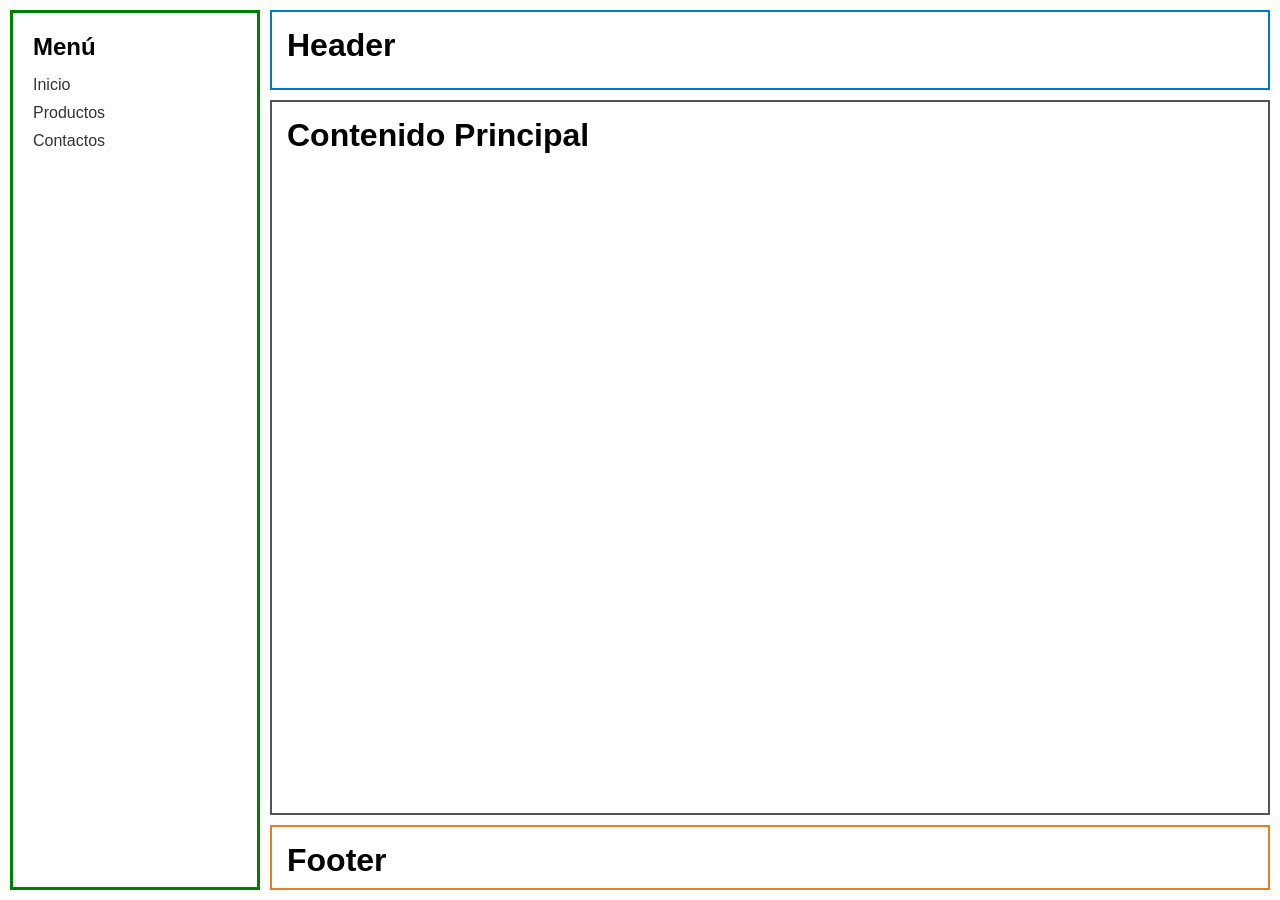
<file: clase2/index.html>
<!DOCTYPE html>
<html lang="es">
<head>
    <meta charset="UTF-8">
    <meta name="viewport" content="width=device-width, initial-scale=1.0">
    <title>Distribución Grid</title>
    <link rel="stylesheet" href="estilos.css">
</head>
<body>

    <!-- Contenedor padre del Grid -->
    <div class="contenedor">
        
        <aside class="menu">
            <h1>Menú</h1>
            <nav>
                <a href="#">Inicio</a>
                <a href="#">Productos</a>
                <a href="#">Contactos</a>
            </nav>
        </aside>

        <header id="header">
            <h1>Header</h1>
        </header>

        <main id="main">
            <h1>Contenido Principal</h1>
        </main>

        <footer id="footer">
            <h1>Footer</h1>
        </footer>

    </div>

</body>
</html>
</file>
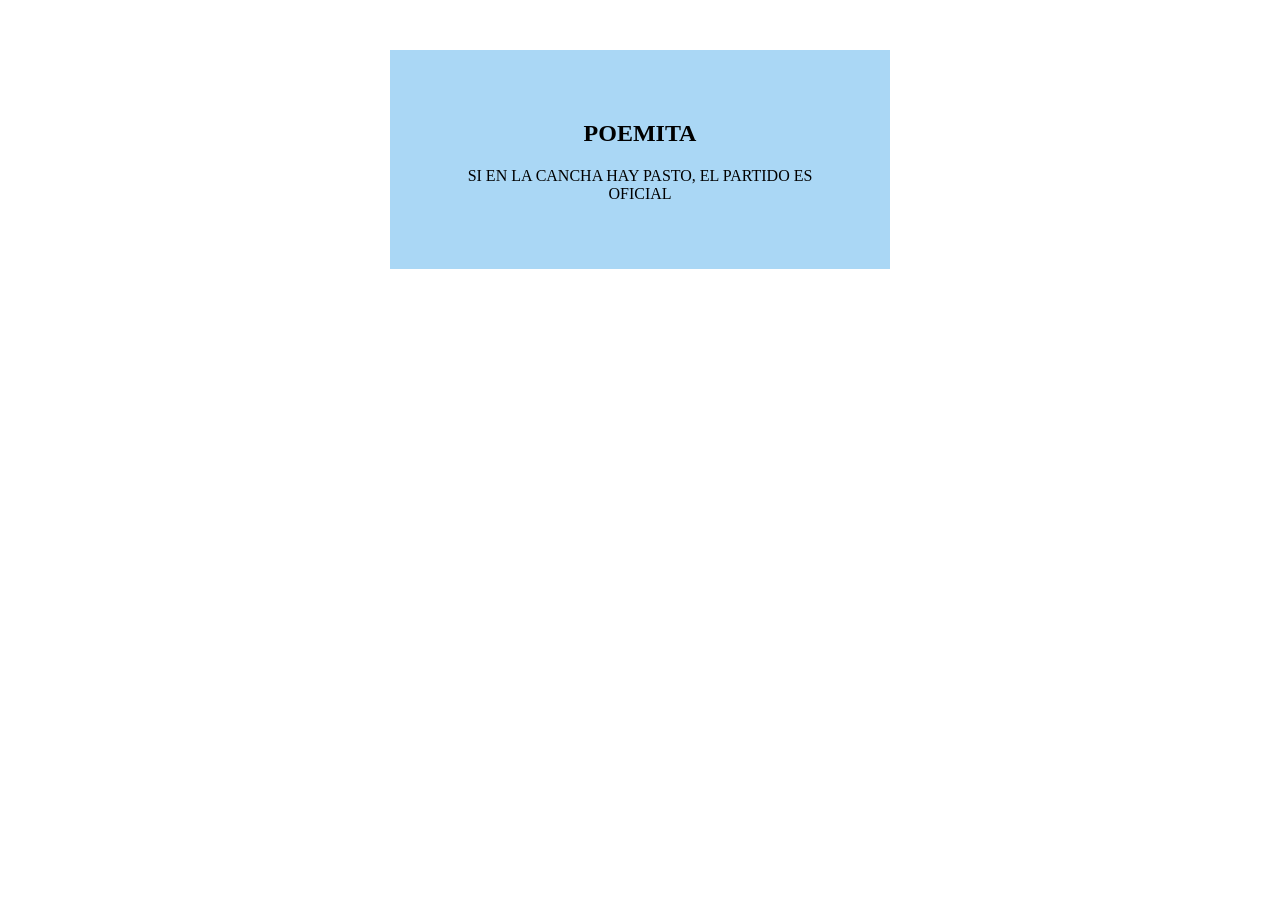
<file: ejemplo2/index.html>
<!DOCTYPE html>
<html lang="en">
<head>
    <meta charset="UTF-8">
    <meta name="viewport" content="width=device-width, initial-scale=1.0">
    <title>Document</title>
    <link rel="stylesheet" href="estilos.css">
</head>
<body>
    <div class="caja">
        <h2>POEMITA</h2>
        <p>SI EN LA CANCHA HAY PASTO, EL PARTIDO ES OFICIAL</p>
    </div>
</body>
</html>
</file>
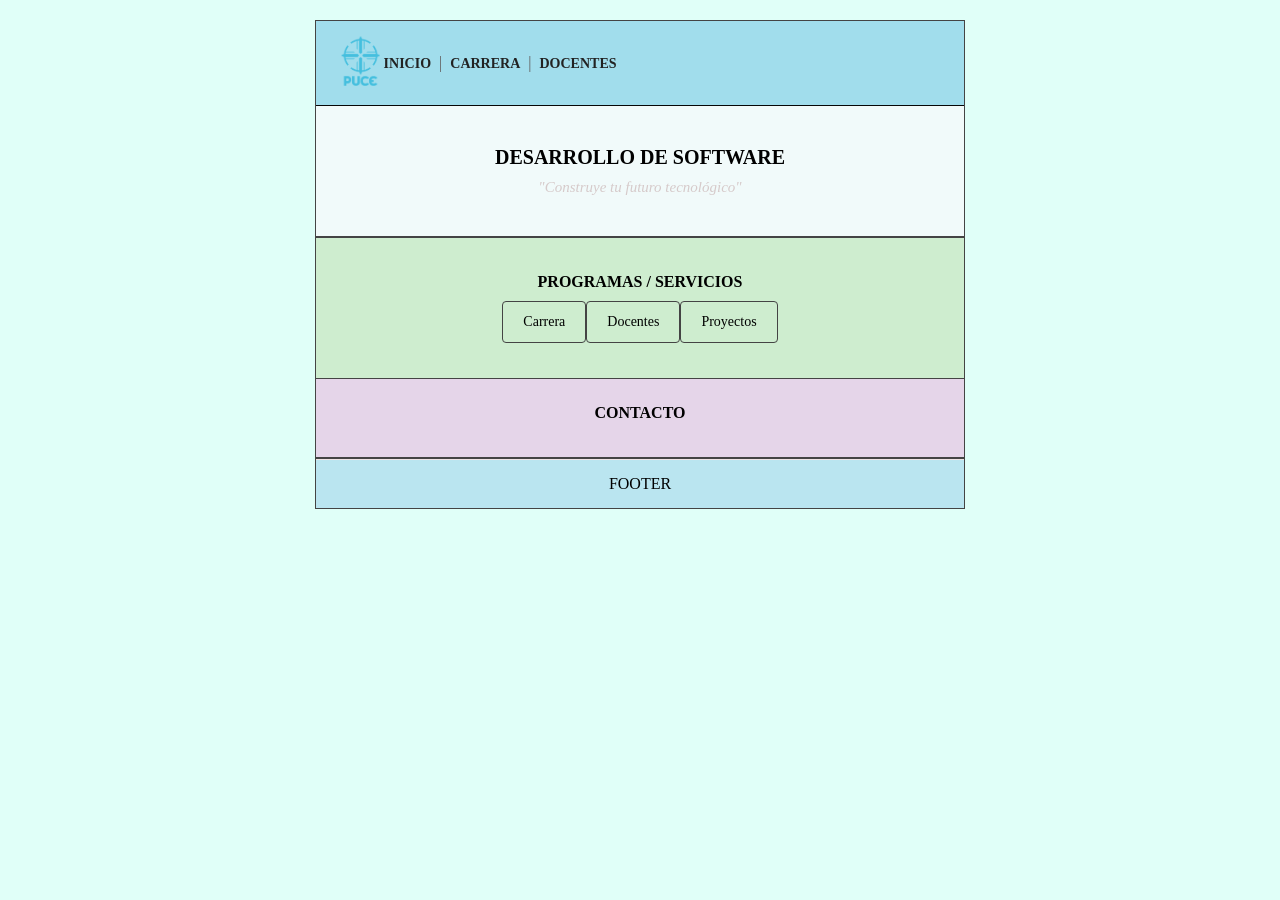
<file: practicaClase/index.html>
<!DOCTYPE html>
<html lang="es">
<head>
    <meta charset="UTF-8">
    <meta name="viewport" content="width=device-width, initial-scale=1.0">
    <title>Desarrollo de Software</title>
    <link rel="stylesheet" href="estilos.css">
</head>
<body>

    
    <div class="contenedor-principal">

        
        <header class="barra-navegacion">
            <div class="logo">
                <img src="img/PUCESI.png" alt="Logo de la institución" height="50">
            </div>
            <nav class="menu">
                <a href="#inicio">INICIO</a>
                <span>|</span>
                <a href="#carrera">CARRERA</a>
                <span>|</span>
                <a href="#docentes">DOCENTES</a>
            </nav>
        </header>
        
        <section class="seccion-central" id="inicio">
            <h1>DESARROLLO DE SOFTWARE</h1>
            <p>"Construye tu futuro tecnológico"</p>
        </section>
        
        <section class="seccion-servicios">
            <h2>PROGRAMAS / SERVICIOS</h2>
            <div class="cajas-servicios">
                <div class="tarjeta">Carrera</div>
                <div class="tarjeta">Docentes</div>
                <div class="tarjeta">Proyectos</div>
            </div>
        </section>
        
        <section class="seccion-contacto" id="contacto">
            <h2>CONTACTO</h2>
        </section>

        
        <footer>
            <p>FOOTER</p>
        </footer>

    </div>

</body>
</html>
</file>
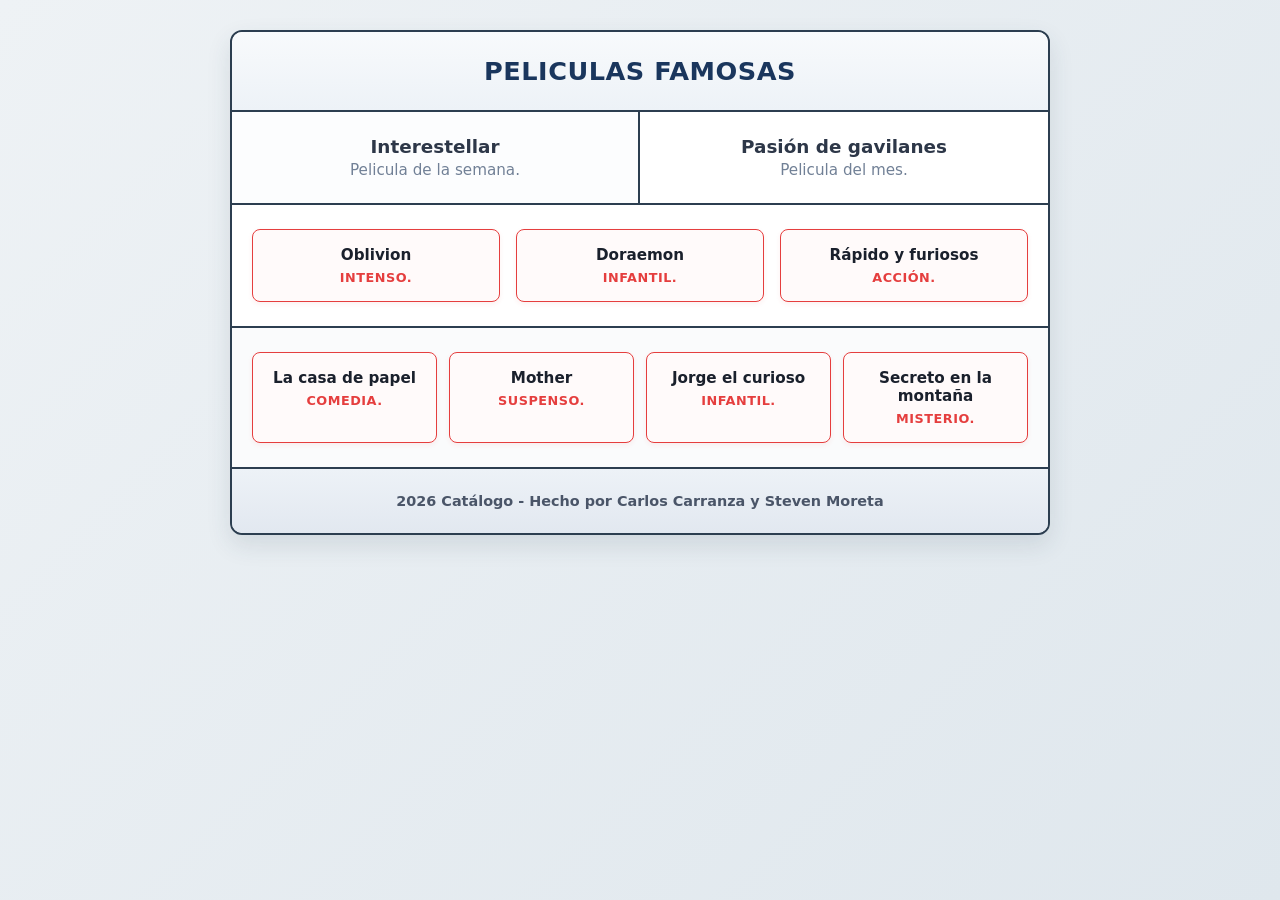
<file: practicaClase2/index.html>
<!DOCTYPE html>
<html lang="es">
<head>
<meta charset="UTF-8">
<meta name="viewport" content="width=device-width, initial-scale=1.0">
<title>PELICULAS FAMOSAS</title>
<link rel="stylesheet" href="estilos.css">
</head>
<body>

<div class="contenedor-principal">

    
    <header class="bloque header">
    <h1>PELICULAS FAMOSAS</h1>
    </header>

    
    <section class="bloque seccion-doble">
    <div class="columna">
        <h2>Interestellar</h2>
        <p>Pelicula de la semana.</p>
    </div>
    <div class="columna">
        <h2>Pasión de gavilanes</h2>
        <p>Pelicula del mes.</p>
    </div>
    </section>

    
    <section class="bloque fila-tres">
    <div class="tarjeta-roja">
        <h3>Oblivion</h3>
        <p>Intenso.</p>
    </div>
    <div class="tarjeta-roja">
        <h3>Doraemon</h3>
        <p>Infantil.</p>
    </div>
    <div class="tarjeta-roja">
        <h3>Rápido y furiosos</h3>
        <p>Acción.</p>
    </div>
    </section>

    
    <section class="bloque fila-cuatro">
    <div class="tarjeta-roja">
        <h4>La casa de papel</h4>
        <p>Comedia.</p>
    </div>
    <div class="tarjeta-roja">
        <h4>Mother</h4>
        <p>Suspenso.</p>
    </div>
    <div class="tarjeta-roja">
        <h4>Jorge el curioso</h4>
        <p>Infantil.</p>
    </div>
    <div class="tarjeta-roja">
        <h4>Secreto en la montaña</h4>
        <p>Misterio.</p>
    </div>
    </section>

    
    <footer class="bloque footer">
    <p> 2026 Catálogo - Hecho por Carlos Carranza y Steven Moreta</p>
    </footer>

</div>

</body>
</html>
</file>
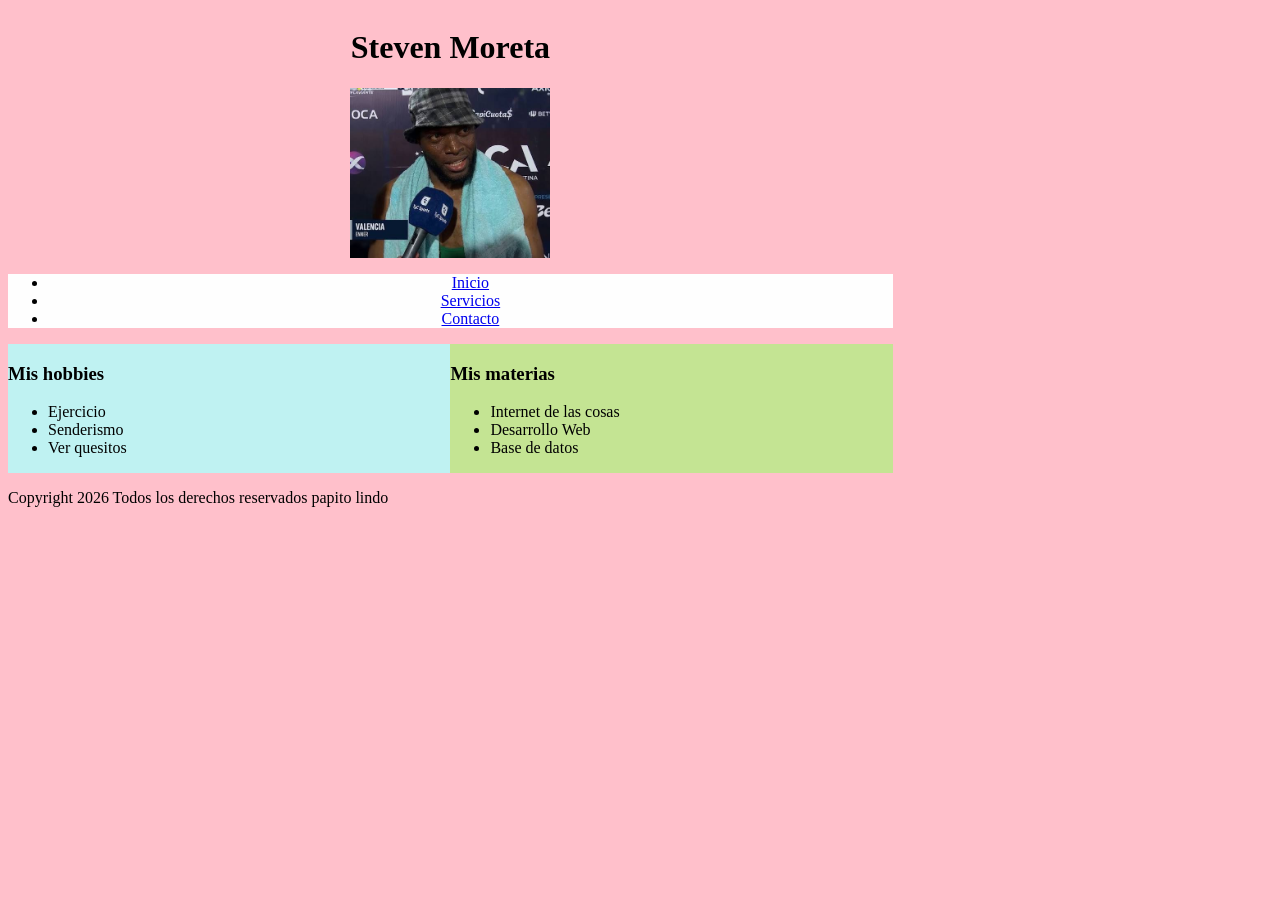
<file: clase1/PORTAFOLIO.html>
<!DOCTYPE html>
    <html lang="es">
    <head>
        <meta charset="UTF-8">
        <meta name="viewport" content="width=device-width, initial-scale=1.0">
        <title>Mi portafolio personal</title>
        <link rel="stylesheet" href="estilos.css">
    </head>
    <body>
        <main id="main">
            <header>
                <h1>Steven Moreta</h1>
                <img src="img/enner.jpg" alt="Foto de perfil de Steven Moreta" width="200" height="170">
                <nav>
                    <div class="navegacion">
                        <ul>
                        <li><a href="#inicio">Inicio</a></li>
                        <li><a href="#servicios">Servicios</a></li>
                        <li><a href="#contacto">Contacto</a></li>
                        </ul>
                    </div>
                </nav>
            </header>
            
            <section>
                <div class="contenedor-columnas">
                    <div class="principal">
                        <h3>Mis hobbies</h3>
                        <ul>
                            <li>Ejercicio</li>
                            <li>Senderismo</li>
                            <li>Ver quesitos</li>
                        </ul>
                    </div>

                    <div class="principal2">
                        <h3>Mis materias</h3>
                        <ul>
                            <li>Internet de las cosas</li>
                            <li>Desarrollo Web</li>
                            <li>Base de datos</li>
                        </ul>
                    </div>
                </div>   
            </section>

            <footer>
                <p>Copyright 2026 Todos los derechos reservados papito lindo</p>
            </footer>
        </main>
    </body>
    </html>
</file>
<file: clase2/estilos.css>
* {
    margin: 0;
    padding: 0;
    box-sizing: border-box;
    font-family: Arial, sans-serif;
}

/* 1. Definir la cuadrícula en el contenedor padre */
.contenedor {
    display: grid;
    /* 2 columnas: la 1ª fija de 250px (menú) y la 2ª ocupa el resto */
    grid-template-columns: 250px 1fr;
    /* 3 filas: encabezado (80px), contenido (1fr), pie (65px) */
    grid-template-rows: 80px 1fr 65px;
    min-height: 100vh;
    gap: 10px;
    padding: 10px;
}

/* 2. Ubicación del Aside: Ocupa la columna 1 y las 3 filas */
.menu {
    grid-column: 1;
    grid-row: 1 / 4;
    border: 3px solid green;
    padding: 20px;
}

.menu nav {
    display: flex;
    flex-direction: column;
    gap: 10px;
    margin-top: 15px;
}

.menu nav a {
    text-decoration: none;
    color: #333;
}

/* 3. Columna derecha: Header, Contenido y Footer */
#header {
    grid-column: 2;
    grid-row: 1;
    border: 2px solid #007acc;
    padding: 15px;
}

#main {
    grid-column: 2;
    grid-row: 2;
    border: 2px solid #555;
    padding: 15px;
}

#footer {
    grid-column: 2;
    grid-row: 3;
    border: 2px solid #e67e22;
    padding: 15px;
}
</file>
<file: ejemplo2/estilos.css>
.caja{
    width: 400px;
    padding: 50px;
    background-color: #aad7f5;
    text-align: center;
    margin: 50px auto;
}

/* este media query se aplica a pantallas de 600px o menos */
@media (max-width: 800px){
    .caja{
        width: 500px;
        background-color: aqua;
    }
}


@media (max-width: 600px){
    .caja{
        width: 400px;
        background-color: yellow;
    }
}


@media (max-width: 200px){
    .caja{
        width: 200px;
        background-color: rgb(255, 30, 0);
    }
}
</file>
<file: practicaClase/estilos.css>
* {
    box-sizing: border-box;
    margin: 0;
    padding: 0;
}

body {
    background-color: #e0fff8;
    padding: 20px;
    display: flex;
    justify-content: center;
}

.contenedor-principal {
    width: 100%;
    max-width: 650px;
    background-color: #ffffff;
    border: 1px solid #444;
    background-color: #a1ddec;
}

.barra-navegacion {
    display: flex;
    align-items: center;
    padding: 15px 25px;
    border-bottom: 1px solid #060606;
}

.menu a {
    text-decoration: none;
    color: #222;
    font-weight: bold;
    font-size: 14px;
    margin: 0 4px;
}

.menu span {
    color: #625e5e;
}






.seccion-central {
    text-align: center;
    padding: 40px 20px;
    border-bottom: 2px solid #444;
    background-color: #f1fafa;
}

.seccion-central h1 {
    font-size: 20px;
    margin-bottom: 10px;
}

.seccion-central p {
    font-style: italic;
    color: #d6caca;
    font-size: 15px;
}





.seccion-servicios {
    text-align: center;
    padding: 35px 20px;
    border-bottom: 1px solid #444;
    background-color: #ceedcf;
}

.seccion-servicios h2 {
    font-size: 16px;
    margin-bottom: 10px;
}

.cajas-servicios {
    display: flex;
    justify-content: center;
}

.tarjeta {
    border: 1px solid #444;
    padding: 12px 20px;
    border-radius: 4px;
    font-size: 14px;
}




.seccion-contacto {
    text-align: center;
    padding: 25px 20px;
    border-bottom: 2px solid #444;
    background-color: #e5d5e9;
}

.seccion-contacto h2 {
    font-size: 16px;
    margin-bottom: 10px;
    
}






footer {
    text-align: center;
    padding: 15px 20px;
    background-color: #bae5f0;
    border-top: 1px solid #eee4e4;
}
</file>
<file: practicaClase2/estilos.css>
* {
    margin: 0;
    padding: 0;
    box-sizing: border-box;
    font-family: 'Segoe UI', system-ui, -apple-system, sans-serif;
}

body {
    background: linear-gradient(135deg, #eef2f5 0%, #dfe7ed 100%);
    padding: 30px 15px;
    min-height: 100vh;
    display: flex;
    justify-content: center;
    align-items: flex-start;
}

.contenedor-principal {
    width: 100%;
    max-width: 820px;
    background-color: #ffffff;
    border: 2px solid #2c3e50;
    border-radius: 12px;
    box-shadow: 0 10px 25px rgba(44, 62, 80, 0.12);
    overflow: hidden;
}

.bloque {
    border-bottom: 2px solid #2c3e50;
    padding: 24px 20px;
}


.header {
    text-align: center;
    background: linear-gradient(to bottom, #f8fafc, #edf2f7);
    color: #1a365d;
    letter-spacing: 0.5px;
}

.header h1 {
    font-size: 1.6rem;
    font-weight: 800;
}


.seccion-doble {
    display: grid;
    grid-template-columns: 1fr 1fr;
    padding: 0;
}

.seccion-doble .columna {
    padding: 24px 20px;
    text-align: center;
    transition: background-color 0.2s ease;
}

.seccion-doble .columna:first-child {
    border-right: 2px solid #2c3e50;
    background-color: #fcfdfe;
}

.seccion-doble .columna:last-child {
    background-color: #ffffff;
}

.seccion-doble .columna:hover {
    background-color: #f7fafc;
}

.seccion-doble h2 {
    font-size: 1.15rem;
    color: #2d3748;
    margin-bottom: 4px;
}

.seccion-doble p {
    color: #718096;
    font-size: 0.95rem;
}


.fila-tres {
    display: grid;
    grid-template-columns: repeat(3, 1fr);
    gap: 16px;
    background-color: #ffffff;
}

.fila-cuatro {
    display: grid;
    grid-template-columns: repeat(4, 1fr);
    gap: 12px;
    background-color: #fafbfc;
}


.tarjeta-roja {
    border: 1.5px solid #e53e3e;
    border-radius: 8px;
    padding: 16px 12px;
    text-align: center;
    background-color: #fffafa;
    box-shadow: 0 2px 5px rgba(229, 62, 62, 0.08);
    transition: transform 0.2s ease, box-shadow 0.2s ease, border-color 0.2s ease;
    cursor: default;
}



.tarjeta-roja h3,
.tarjeta-roja h4 {
    margin-bottom: 6px;
    color: #1a202c;
    font-size: 0.95rem;
    font-weight: 700;
}

.tarjeta-roja p {
    font-size: 0.8rem;
    color: #e53e3e;
    font-weight: 600;
    text-transform: uppercase;
    letter-spacing: 0.5px;
}


.footer {
    text-align: center;
    border-bottom: none;
    background: linear-gradient(to bottom, #edf2f7, #e2e8f0);
    font-weight: 600;
    font-size: 0.9rem;
    color: #4a5568;
}




@media (max-width: 768px) {
    body {
        padding: 12px;
    }

    .seccion-doble {
        grid-template-columns: 1fr;
    }

    .seccion-doble .columna:first-child {
        border-right: none;
        border-bottom: 2px solid #2c3e50;
    }

    .fila-cuatro {
        grid-template-columns: repeat(2, 1fr);
        gap: 12px;
    }
}




@media (max-width: 600px) {
    .fila-tres {
        grid-template-columns: 1fr;
        gap: 12px;
    }

    .fila-cuatro {
        grid-template-columns: 1fr;
        gap: 12px;
    }

    .bloque {
        padding: 16px 14px;
    }
}
</file>
<file: clase1/estilos.css>
.principal {
    background-color: rgb(191, 242, 242);
    flex: 1; 
}

.navegacion {
    background-color: rgb(254, 254, 254);
}

.principal2 {
    background-color: rgb(196, 228, 147);
    flex: 1; 
}

body {
    background-color: pink;
}

#main {
    width: 70%;
}

.contenedor-columnas {
    display: flex;
    
}

header {
    display: flex;
    flex-direction: column;
    align-items: center;
    text-align: center;
}


header nav {
    width: 100%;
}
</file>
